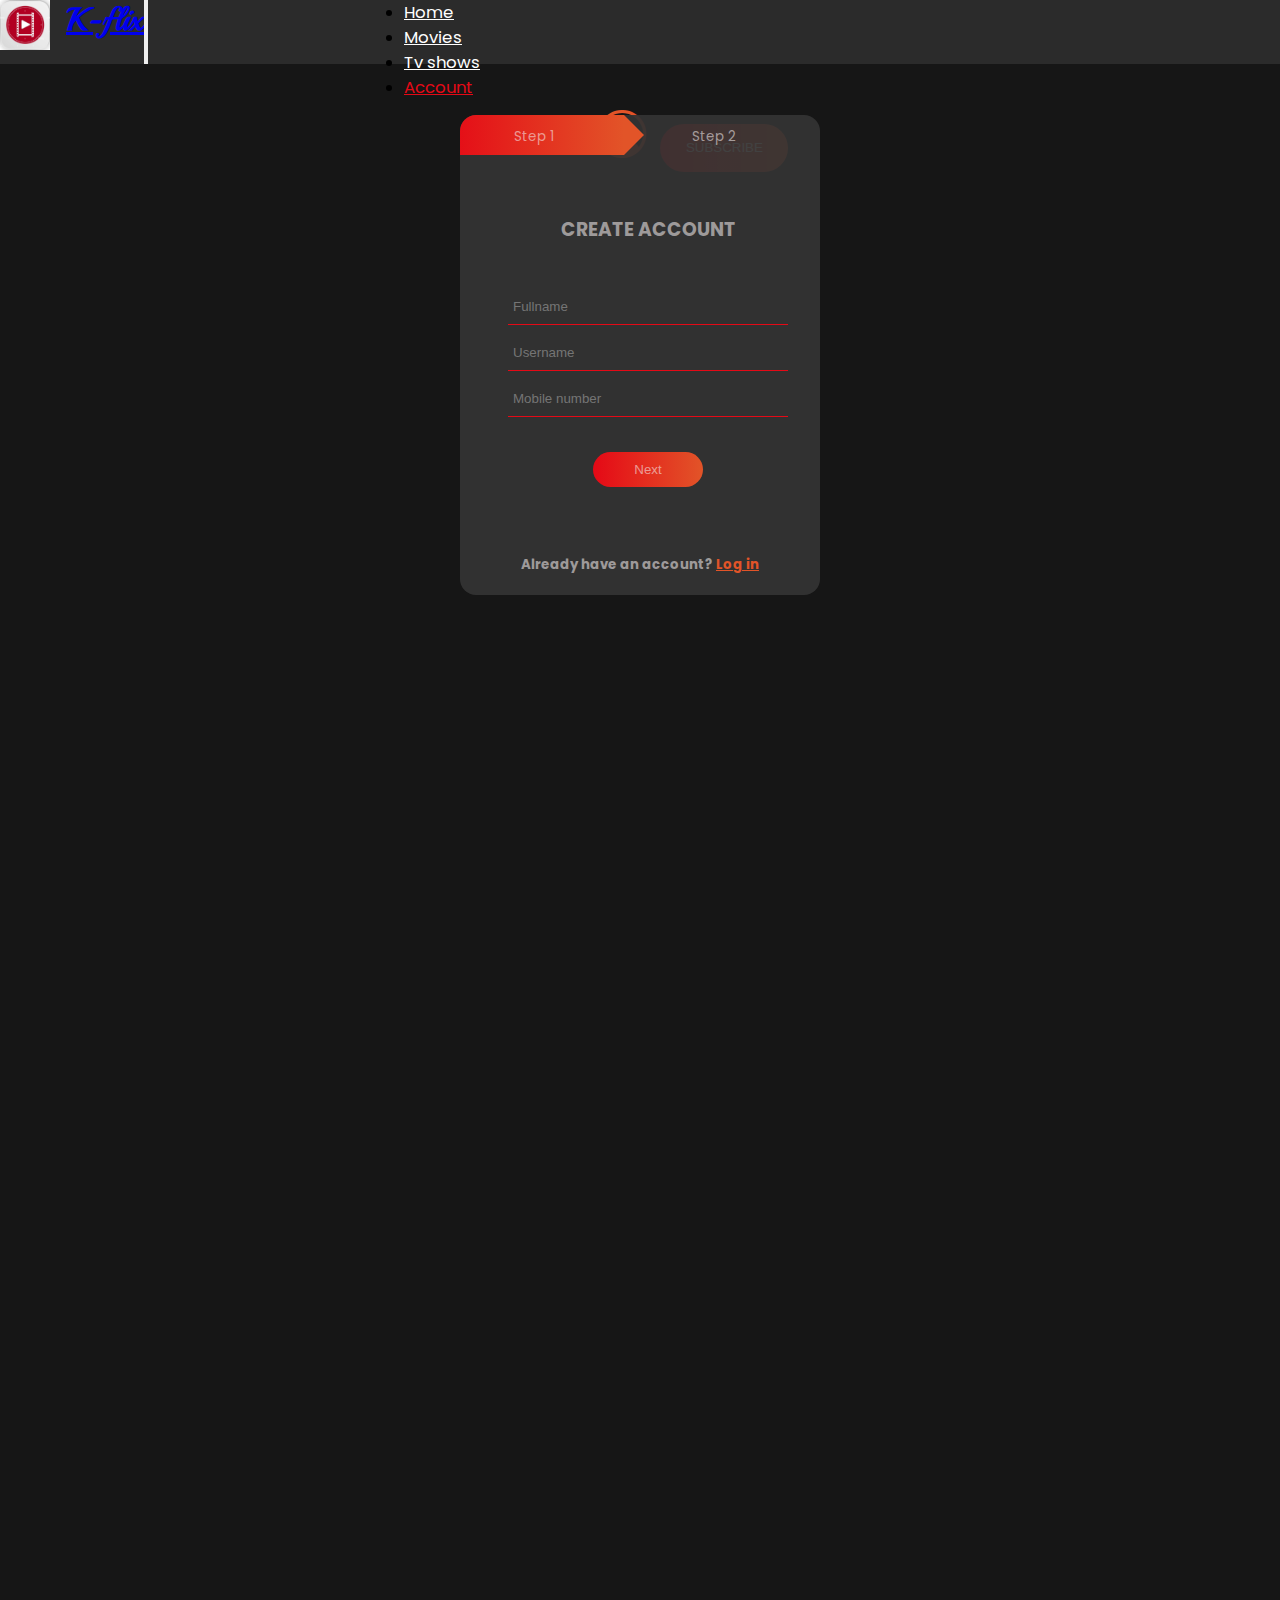
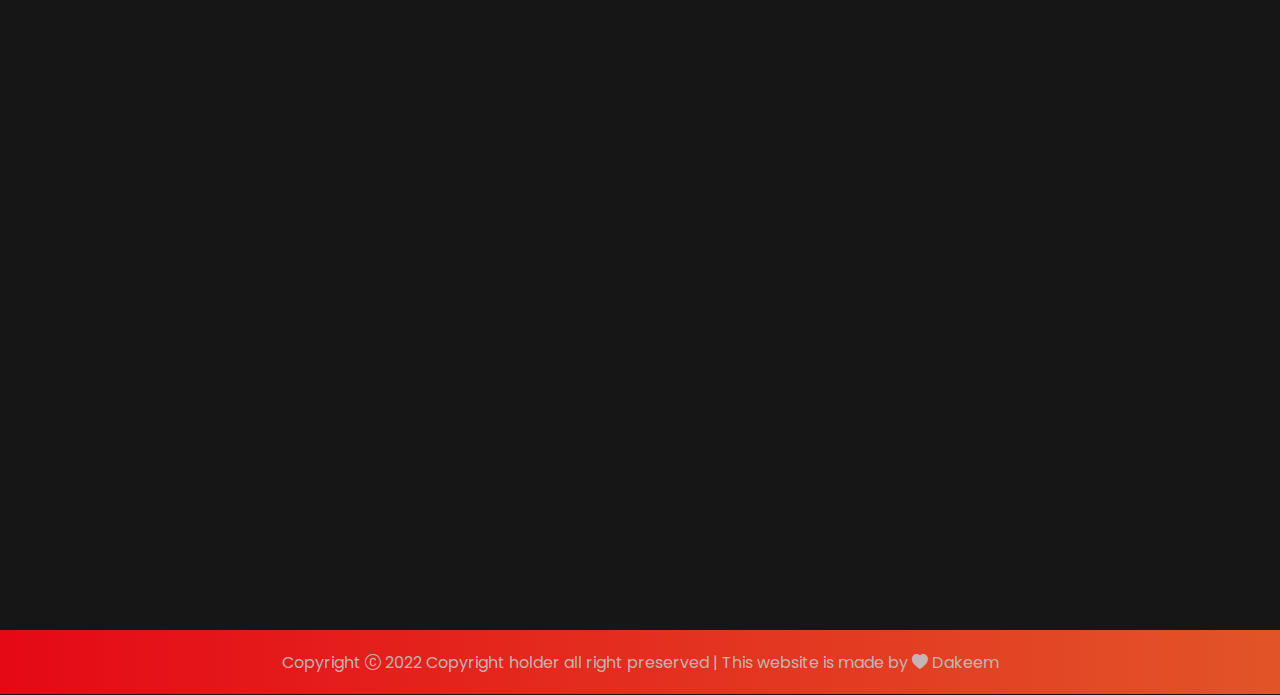
<file: Movie website/account.html>
<!DOCTYPE html>
<html lang="en">
<head>
    <meta charset="UTF-8">
    <meta http-equiv="X-UA-Compatible" content="IE=edge">
    <meta name="viewport" content="width=device-width, initial-scale=1.0">
    <!-- <link rel="stylesheet" href="bootstrap.min.css" integrity="sha384-xOolHFLEh07PJGoPkLv1IbcEPTNtaed2xpHsD9ESMhqIYd0nLMwNLD69Npy4HI+N" crossorigin="anonymous"> -->
    <link rel="stylesheet" href="https://cdn.jsdelivr.net/npm/bootstrap@4.6.2/dist/css/bootstrap.min.css" integrity="sha384-xOolHFLEh07PJGoPkLv1IbcEPTNtaed2xpHsD9ESMhqIYd0nLMwNLD69Npy4HI+N" crossorigin="anonymous">
    <link rel="stylesheet" href="https://pro.fontawesome.com/releases/v5.10.0/css/all.css" integrity="sha384-AYmEC3Yw5cVb3ZcuHtOA93w35dYTsvhLPVnYs9eStHfGJvOvKxVfELGroGkvsg+p" crossorigin="anonymous" />
    <link rel="stylesheet" href="bootstrap-icons/bootstrap-icons.css">
    <link rel='stylesheet' href='https://cdnjs.cloudflare.com/ajax/libs/font-awesome/4.7.0/css/font-awesome.min.css'> 
    <link rel="preconnect" href="https://fonts.googleapis.com">
  <link rel="preconnect" href="https://fonts.gstatic.com" crossorigin>
  <link href="https://fonts.googleapis.com/css2?family=Playball&display=swap" rel="stylesheet">
  <!-- <link type="text/css" rel="stylesheet" href="./src/css/lightslider.css" /> -->
  <link rel="stylesheet" href="style.css">
  <title>K-flix</title>
</head>
<body>

    <!-- <div class="headerbg"> -->
  <header>
    <nav class="navbar navbar-expand-lg navbar-dark shadow-5-strong" id="nav"> 
         <a class="navbar-brand" href="#">
        <img src="movielogo.jpg" width="50" height="50" alt="Logo">
      </a>

        <a class="navbar-brand" href="#" id="name">K-flix</a>
        <button class="navbar-toggler" type="button" data-toggle="collapse" data-target="#navbarNavDropdown" aria-controls="navbarNavDropdown" aria-expanded="false" aria-label="Toggle navigation">
          <span class="navbar-toggler-icon"></span>
        </button>
        <div class="collapse navbar-collapse" id="navbarNavDropdown">
          <ul class="navbar-nav" id="ul">
            <li class="nav-item">
              <a  class="nav-link" href="index.html" id="home">Home <span class="sr-only">(current)</span></a>
            </li>
            <li class="nav-item">
              <a class="nav-link" id="home" href="movies.html">Movies</a>
            </li>
            <li class="nav-item">
              <a class="nav-link" id="home" href="#">Tv shows</a>
            </li>
            <li class="nav-item">
              <a class="nav-link" id="current" href="#">Account</a>
            </li>
          </ul>
          <form class="form-inline" id="section">
              <a class="nav-link" href="#"><i id="search" class="bi-search" onclick="menutoggle()"></i></a>
            <!-- <input class="form-control mr-sm-2" type="search" placeholder="Search" aria-label="Search"> -->
            <a class="nav-link" id="user" href="#"><i  class='bi-person-circle'></i></a>
            <a class="nav-link"  href="#"><button id="btn">Subscribe</button></a>
          </form>
        </div>
      </nav> 
</header>

<section >
    <div class="container">
      <form action="sign up" id="form1">
        <h3 id="create">CREATE ACCOUNT</h3>
        <input type="text" placeholder="Fullname" id="realname" required>
        <input type="text" placeholder="Username" id="username" required>
        <input type="tel" placeholder="Mobile number" id="mobile" required>
        
        <div class="btn-box">
          <button type="button" id="next">Next</button>
        </div>
      </form>
      
      <form action="sign up" id="form2">
        <h3 id="create">SIGN UP</h3>
        <input type="email" placeholder="Email" id="email" required>
        <input type="password" placeholder="Password" id="password" required><i id="p-check" class="bi-check-all" ></i>
        <input type="password" placeholder="Confirm Password" id="confirmpassword" required><i id="cp-check" class="bi-check-all"></i>
        <span id="match-note">Passwords don't match!</span>
        
        <div class="btn-box">
          <button type="button" id="back">Back</button>
          <button type="button" id="submit">Sign up</button>
        </div>
      </form>
      
      <div class="step-row">
        <div id="progress"></div>
        <div class="step-col"><small>Step 1</small></div>
        <div class="step-col"><small>Step 2</small></div>
      </div>

      <div class="already"><h5>Already have an account? <a href="login.html">Log in</a></h5></div>
    </div>
</section> 

</div>

<footer>
  <div id="copyright"><article id="innercopy">Copyright <i class="bi-c-circle"></i> 2022 Copyright holder all right preserved | This website is made by <i class="bi-heart-fill"></i> Dakeem</article><article id="icresponse">Copyright <i class="bi-c-circle"></i> 2022 <i class="bi-heart-fill"></i> Dakeem</article></div>
</footer>

<script src="script.js"></script>

</body>
</html>
</file>
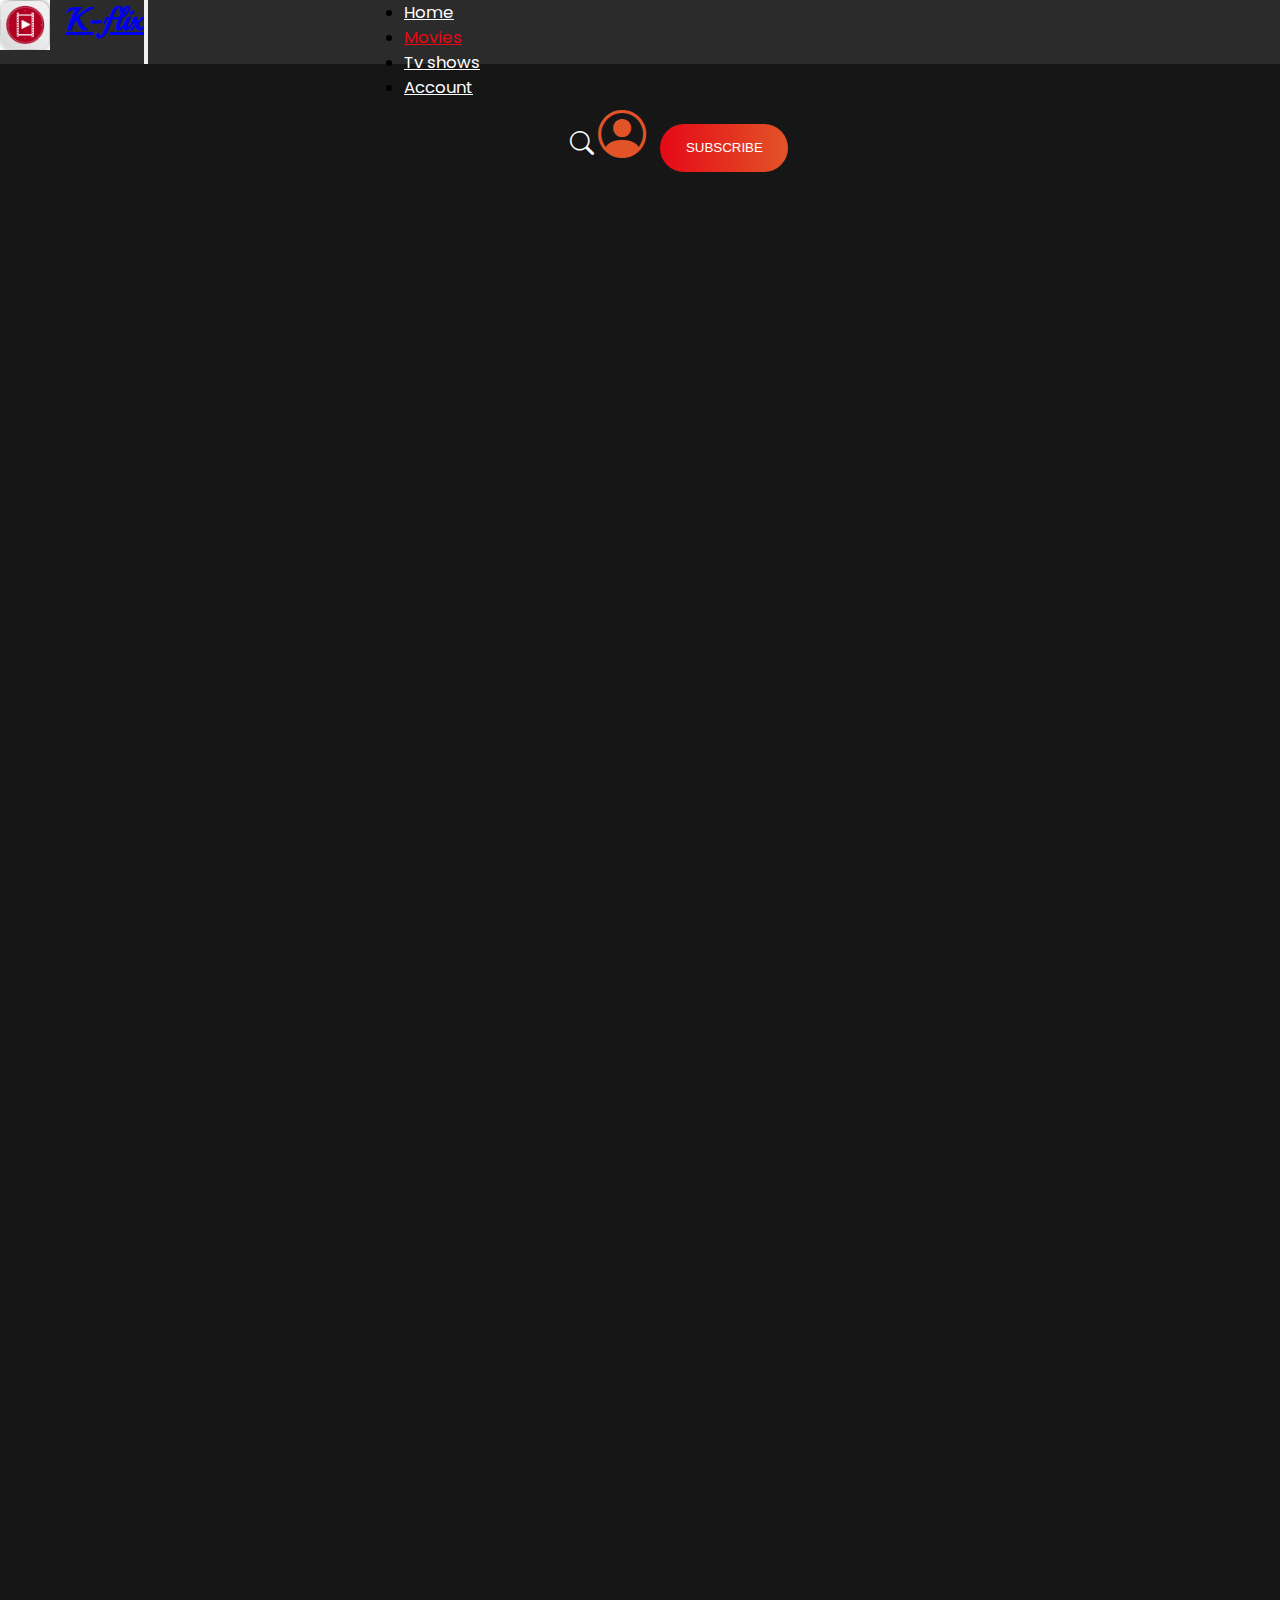
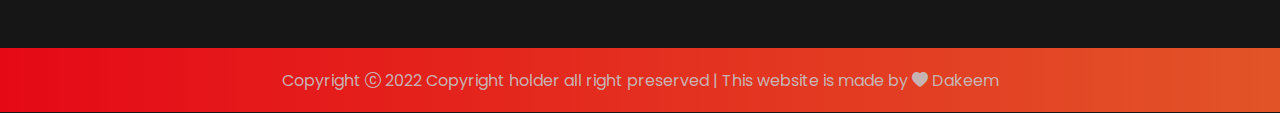
<file: Movie website/dashboard.html>
<!DOCTYPE html>
<html lang="en">
<head>
    <meta charset="UTF-8">
    <meta http-equiv="X-UA-Compatible" content="IE=edge">
    <meta name="viewport" content="width=device-width, initial-scale=1.0">
    <link rel="stylesheet" href="https://cdn.jsdelivr.net/npm/bootstrap@4.6.2/dist/css/bootstrap.min.css" integrity="sha384-xOolHFLEh07PJGoPkLv1IbcEPTNtaed2xpHsD9ESMhqIYd0nLMwNLD69Npy4HI+N" crossorigin="anonymous">
    <!-- <link rel="stylesheet" href="bootstrap.min.css" integrity="sha384-xOolHFLEh07PJGoPkLv1IbcEPTNtaed2xpHsD9ESMhqIYd0nLMwNLD69Npy4HI+N" crossorigin="anonymous"> --><link rel="stylesheet" href="https://cdn.jsdelivr.net/npm/bootstrap@4.6.2/dist/css/bootstrap.min.css" integrity="sha384-xOolHFLEh07PJGoPkLv1IbcEPTNtaed2xpHsD9ESMhqIYd0nLMwNLD69Npy4HI+N" crossorigin="anonymous">
    <link rel="stylesheet" href="https://pro.fontawesome.com/releases/v5.10.0/css/all.css" integrity="sha384-AYmEC3Yw5cVb3ZcuHtOA93w35dYTsvhLPVnYs9eStHfGJvOvKxVfELGroGkvsg+p" crossorigin="anonymous" />
    <link rel="stylesheet" href="bootstrap-icons/bootstrap-icons.css">
    <link rel='stylesheet' href='https://cdnjs.cloudflare.com/ajax/libs/font-awesome/4.7.0/css/font-awesome.min.css'> 
    <link rel="preconnect" href="https://fonts.googleapis.com">
  <link rel="preconnect" href="https://fonts.gstatic.com" crossorigin>
  <link href="https://fonts.googleapis.com/css2?family=Playball&display=swap" rel="stylesheet">
  <!-- <link type="text/css" rel="stylesheet" href="./src/css/lightslider.css" /> -->
  <link rel="stylesheet" href="style.css">
  <title>K-flix</title>
</head>
<body>

  <header>
    <nav class="navbar navbar-expand-lg navbar-dark shadow-5-strong" id="nav"> 
         <a class="navbar-brand" href="#">
        <img src="movielogo.jpg" width="50" height="50" alt="Logo">
      </a>

        <a class="navbar-brand" href="index.html" id="name">K-flix</a>
        <button class="navbar-toggler" type="button" data-toggle="collapse" data-target="#navbarNavDropdown" aria-controls="navbarNavDropdown" aria-expanded="false" aria-label="Toggle navigation">
          <span class="navbar-toggler-icon"></span>
        </button>
        <div class="collapse navbar-collapse" id="navbarNavDropdown">
          <ul class="navbar-nav" id="ul">
            <li class="nav-item">
              <a  class="nav-link" href="index.html" id="home">Home <span class="sr-only">(current)</span></a>
            </li>
            <li class="nav-item">
              <a class="nav-link" id="current" href="#">Movies</a>
            </li>
            <li class="nav-item">
              <a class="nav-link" id="home" href="#">Tv shows</a>
            </li>
            <li class="nav-item">
              <a class="nav-link" id="home" href="account.html">Account</a>
            </li>
          </ul>
          <form class="form-inline" id="section">
              <a class="nav-link" href="#"><i id="search" class="bi-search" onclick="menutoggle()"></i></a>
            <!-- <input class="form-control mr-sm-2" type="search" placeholder="Search" aria-label="Search"> -->
            <a class="nav-link" id="user" href="account.html"><i  class='bi-person-circle'></i></a>
            <a class="nav-link"  href="#"><button id="btn">Subscribe</button></a>
          </form>
        </div>
      </nav> 


</header>



<footer>
  <div id="copyright"><article id="innercopy">Copyright <i class="bi-c-circle"></i> 2022 Copyright holder all right preserved | This website is made by <i class="bi-heart-fill"></i> Dakeem</article><article id="icresponse">Copyright <i class="bi-c-circle"></i> 2022 <i class="bi-heart-fill"></i> Dakeem</article></div>
</footer>

</body>
</html>
</file>
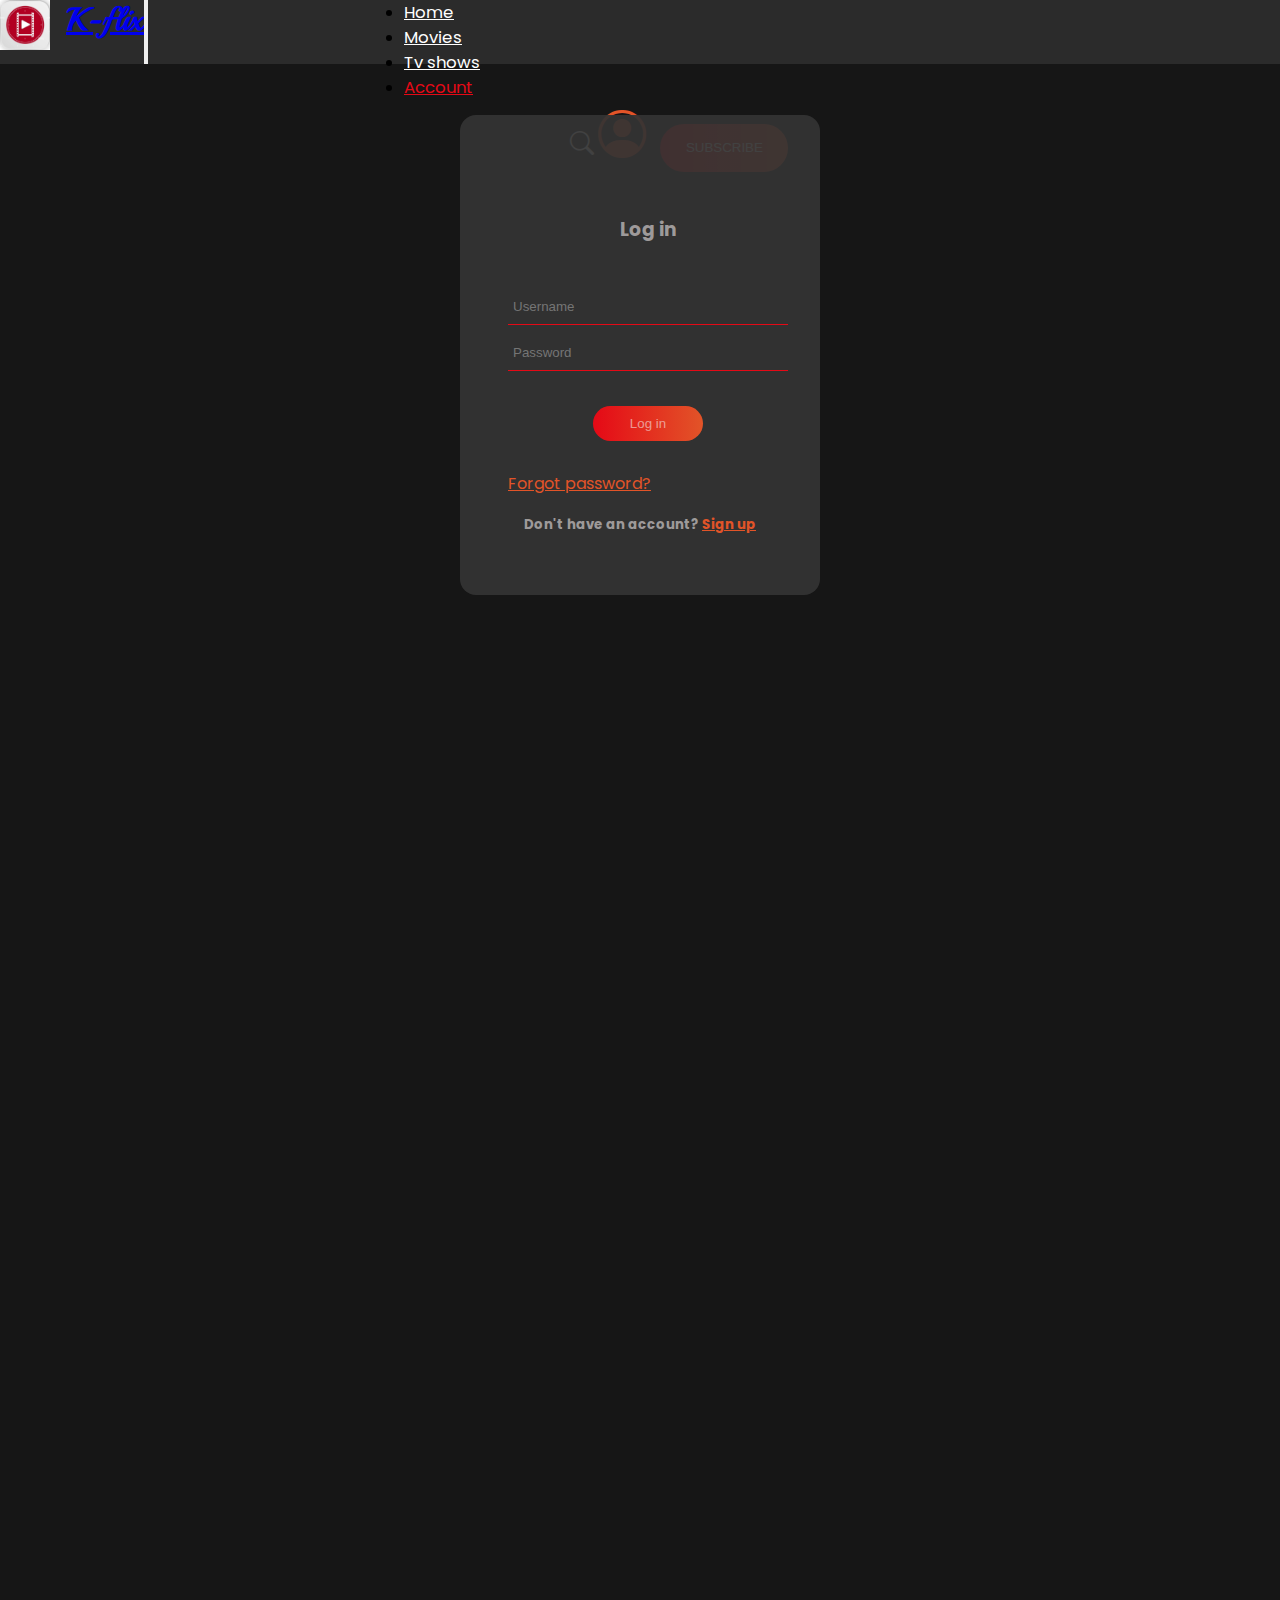
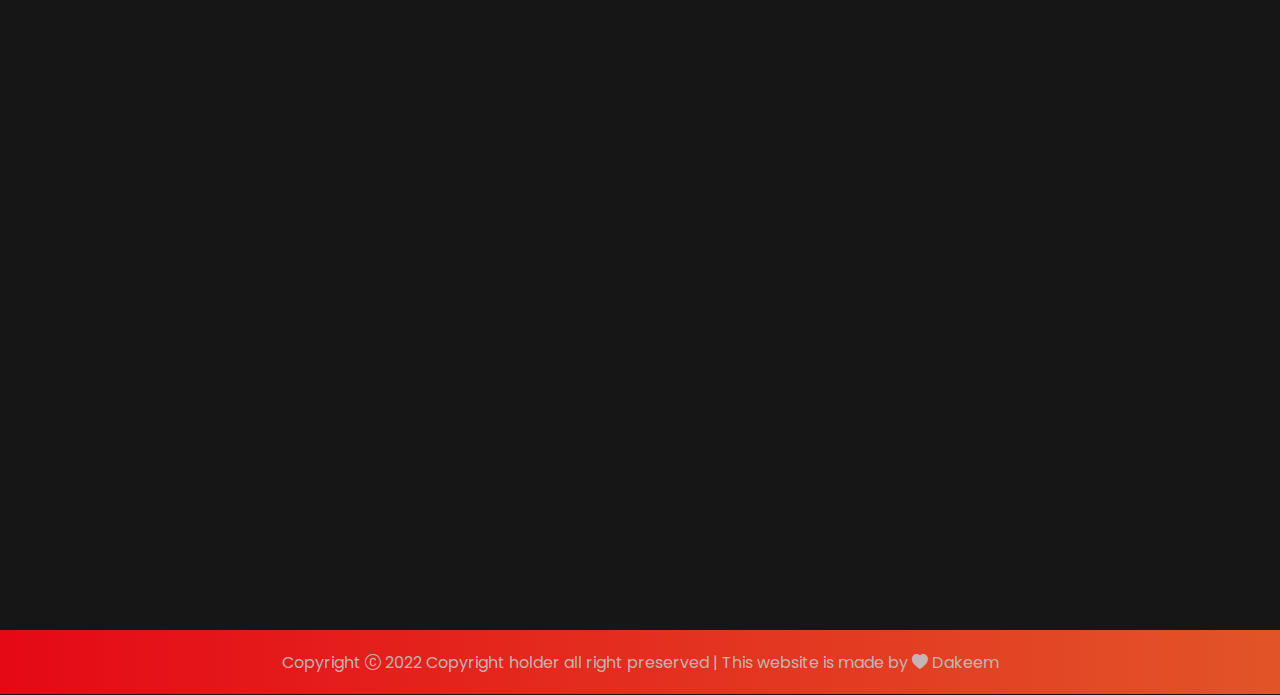
<file: Movie website/login.html>
<!DOCTYPE html>
<html lang="en">
<head>
    <meta charset="UTF-8">
    <meta http-equiv="X-UA-Compatible" content="IE=edge">
    <meta name="viewport" content="width=device-width, initial-scale=1.0">
    <link rel="stylesheet" href="https://cdn.jsdelivr.net/npm/bootstrap@4.6.2/dist/css/bootstrap.min.css" integrity="sha384-xOolHFLEh07PJGoPkLv1IbcEPTNtaed2xpHsD9ESMhqIYd0nLMwNLD69Npy4HI+N" crossorigin="anonymous">
    <link rel="stylesheet" href="https://pro.fontawesome.com/releases/v5.10.0/css/all.css" integrity="sha384-AYmEC3Yw5cVb3ZcuHtOA93w35dYTsvhLPVnYs9eStHfGJvOvKxVfELGroGkvsg+p" crossorigin="anonymous" />
    <link rel="stylesheet" href="bootstrap-icons/bootstrap-icons.css">
    <link rel='stylesheet' href='https://cdnjs.cloudflare.com/ajax/libs/font-awesome/4.7.0/css/font-awesome.min.css'> 
    <link rel="preconnect" href="https://fonts.googleapis.com">
  <link rel="preconnect" href="https://fonts.gstatic.com" crossorigin>
  <link href="https://fonts.googleapis.com/css2?family=Playball&display=swap" rel="stylesheet">
  <link rel="stylesheet" href="style.css">
  <title>K-flix</title>
</head>
<body>
    <header>
        <nav class="navbar navbar-expand-lg navbar-dark shadow-5-strong" id="nav"> 
             <a class="navbar-brand" href="#">
            <img src="movielogo.jpg" width="50" height="50" alt="Logo">
          </a>
    
            <a class="navbar-brand" href="index.html" id="name">K-flix</a>
            <button class="navbar-toggler" type="button" data-toggle="collapse" data-target="#navbarNavDropdown" aria-controls="navbarNavDropdown" aria-expanded="false" aria-label="Toggle navigation">
              <span class="navbar-toggler-icon"></span>
            </button>
            <div class="collapse navbar-collapse" id="navbarNavDropdown">
              <ul class="navbar-nav" id="ul">
                <li class="nav-item">
                  <a  class="nav-link" href="index.html" id="home">Home <span class="sr-only">(current)</span></a>
                </li>
                <li class="nav-item">
                  <a class="nav-link" id="home" href="movies.html">Movies</a>
                </li>
                <li class="nav-item">
                  <a class="nav-link" id="home" href="#">Tv shows</a>
                </li>
                <li class="nav-item">
                  <a class="nav-link" id="current" href="#">Account</a>
                </li>
              </ul>
              <form class="form-inline" id="section">
                  <a class="nav-link" href="#"><i id="search" class="bi-search" onclick="menutoggle()"></i></a>
    
                <a class="nav-link" id="user" href="#"><i  class='bi-person-circle'></i></a>
                <a class="nav-link"  href="#"><button id="btn">Subscribe</button></a>
              </form>
            </div>
          </nav> 
    </header>
    
    <section >
        <div class="container">
          <form action="sign up" id="form1">
            <h3 id="create">Log in</h3>
            <input type="text" placeholder="Username" id="username_login" required>
            <input type="password" placeholder="Password" id="password_login" required>
            <span id="log" >Wrong password or username</span> 
            
            <div class="btn-box">
              <button type="button" id="login">Log in</button>
            </div>
            <span><a href="retrieve.html" id="forgot">Forgot password?</a></span>
          </form>
    
          <div class="already"><h5>Don't have an account? <a href="account.html">Sign up</a></h5></div>
        </div>
    </section>


    <footer>
   <div id="copyright"><article id="innercopy">Copyright <i class="bi-c-circle"></i> 2022 Copyright holder all right preserved | This website is made by <i class="bi-heart-fill"></i> Dakeem</article><article id="icresponse">Copyright <i class="bi-c-circle"></i> 2022 <i class="bi-heart-fill"></i> Dakeem</article></div>
    </footer> 

    <script src="script2.js"></script>
</body>
</html>
</file>
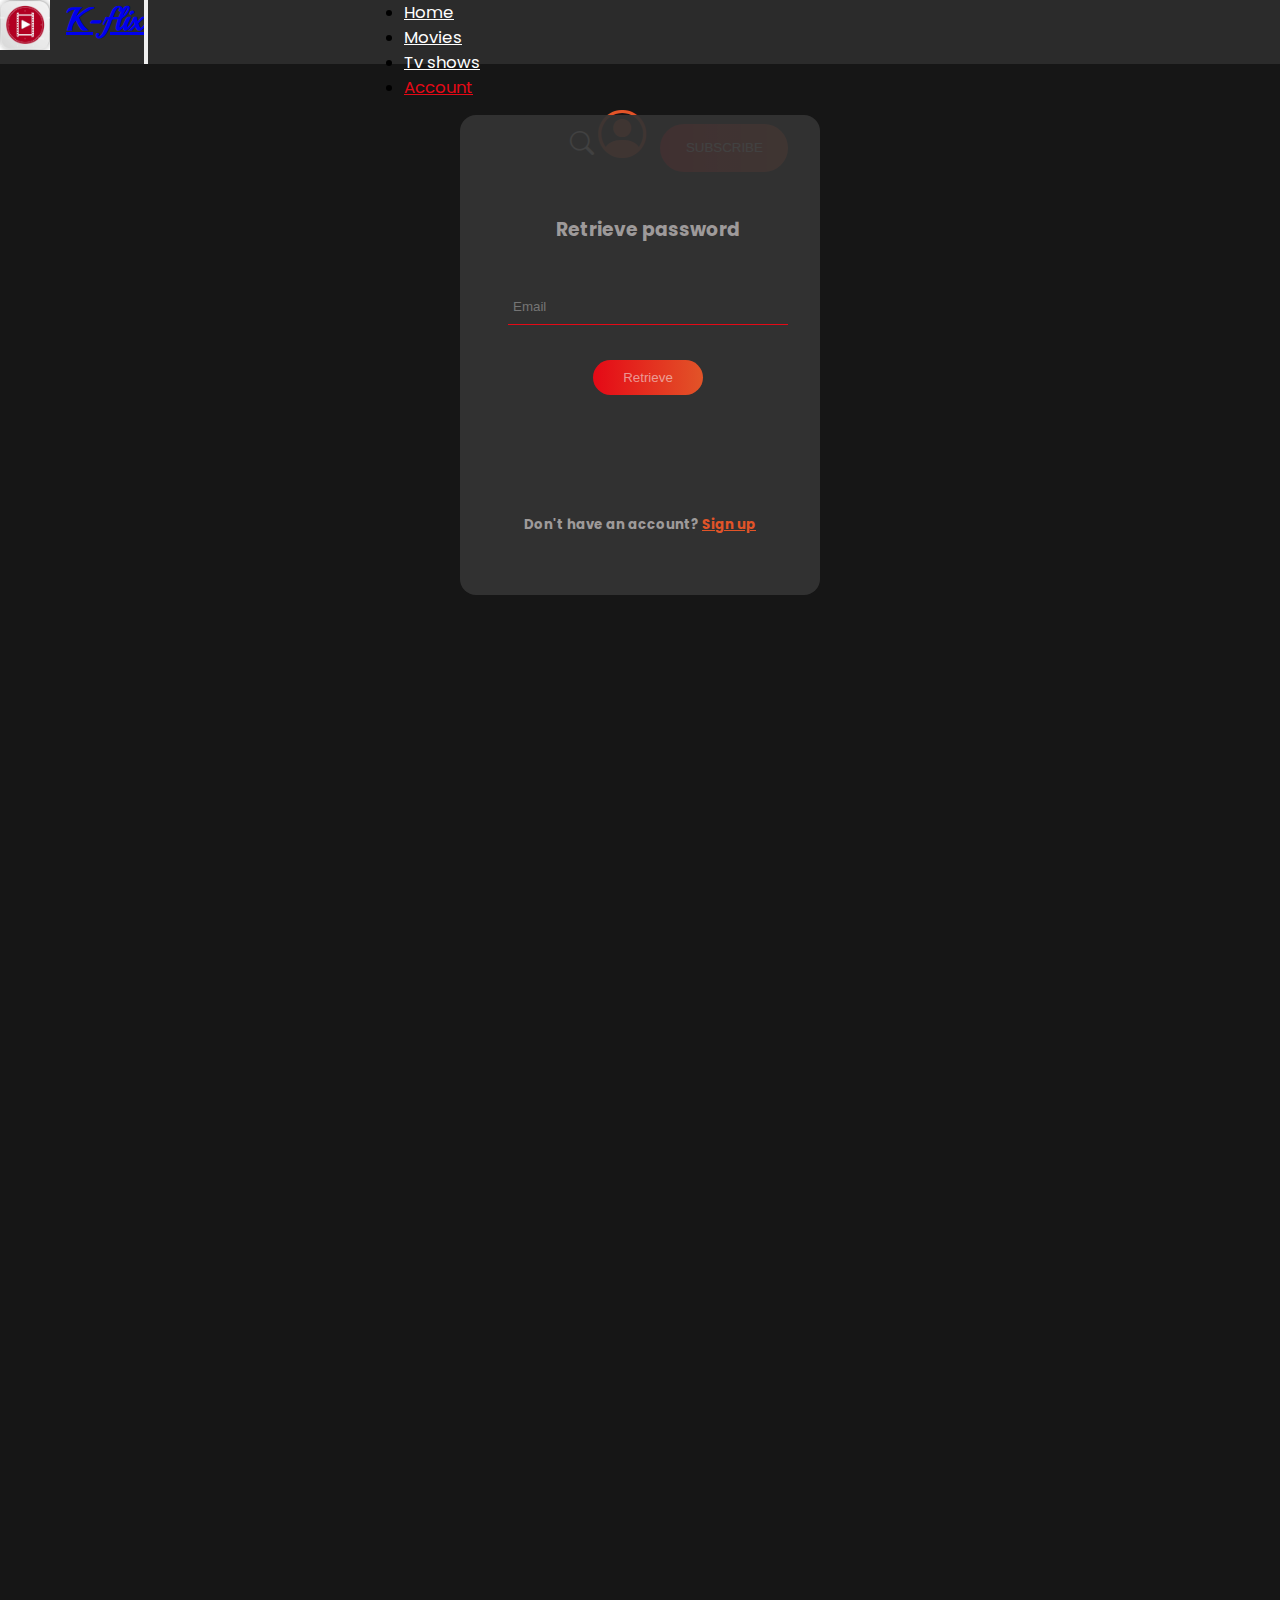
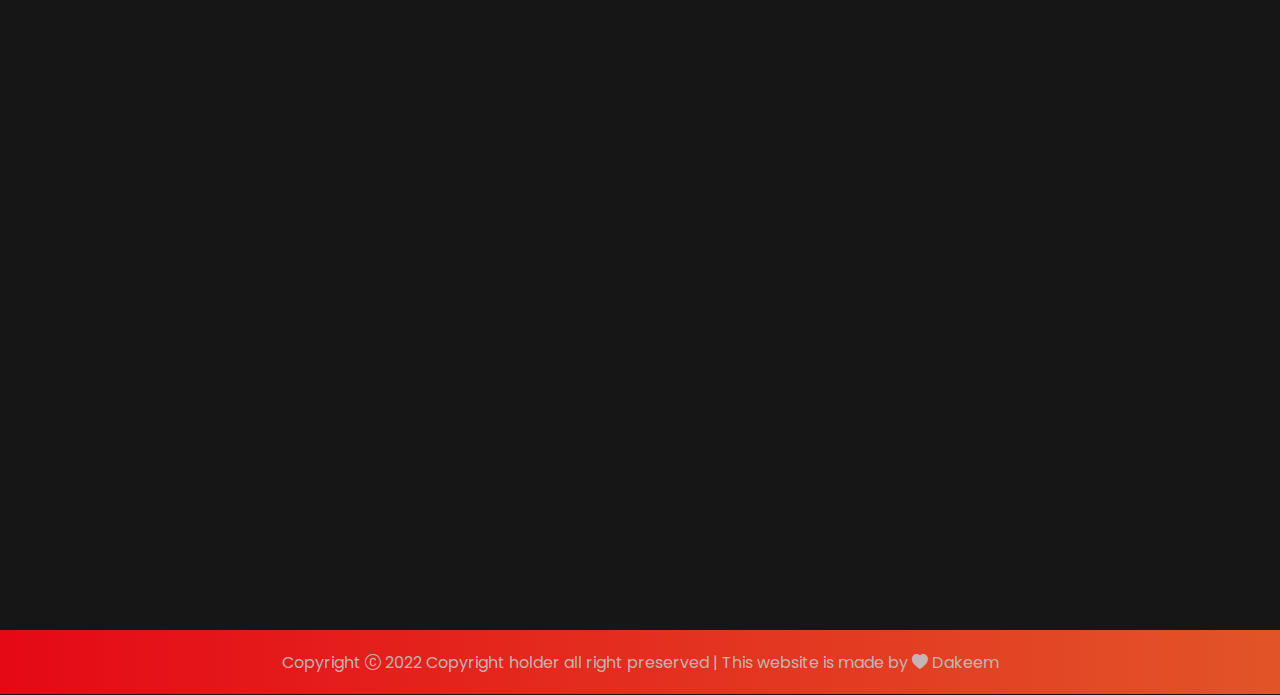
<file: Movie website/retrieve.html>
<!DOCTYPE html>
<html lang="en">
<head>
    <meta charset="UTF-8">
    <meta http-equiv="X-UA-Compatible" content="IE=edge">
    <meta name="viewport" content="width=device-width, initial-scale=1.0">
    <link rel="stylesheet" href="https://cdn.jsdelivr.net/npm/bootstrap@4.6.2/dist/css/bootstrap.min.css" integrity="sha384-xOolHFLEh07PJGoPkLv1IbcEPTNtaed2xpHsD9ESMhqIYd0nLMwNLD69Npy4HI+N" crossorigin="anonymous">
    <!-- <link rel="stylesheet" href="bootstrap.min.css" integrity="sha384-xOolHFLEh07PJGoPkLv1IbcEPTNtaed2xpHsD9ESMhqIYd0nLMwNLD69Npy4HI+N" crossorigin="anonymous"> --><link rel="stylesheet" href="https://cdn.jsdelivr.net/npm/bootstrap@4.6.2/dist/css/bootstrap.min.css" integrity="sha384-xOolHFLEh07PJGoPkLv1IbcEPTNtaed2xpHsD9ESMhqIYd0nLMwNLD69Npy4HI+N" crossorigin="anonymous">
    <link rel="stylesheet" href="https://pro.fontawesome.com/releases/v5.10.0/css/all.css" integrity="sha384-AYmEC3Yw5cVb3ZcuHtOA93w35dYTsvhLPVnYs9eStHfGJvOvKxVfELGroGkvsg+p" crossorigin="anonymous" />
    <link rel="stylesheet" href="bootstrap-icons/bootstrap-icons.css">
    <link rel='stylesheet' href='https://cdnjs.cloudflare.com/ajax/libs/font-awesome/4.7.0/css/font-awesome.min.css'> 
    <link rel="preconnect" href="https://fonts.googleapis.com">
  <link rel="preconnect" href="https://fonts.gstatic.com" crossorigin>
  <link href="https://fonts.googleapis.com/css2?family=Playball&display=swap" rel="stylesheet">
  <!-- <link type="text/css" rel="stylesheet" href="./src/css/lightslider.css" /> -->
  <link rel="stylesheet" href="style.css">
  <title>K-flix</title>
</head>
<body>

  <header>
    <nav class="navbar navbar-expand-lg navbar-dark shadow-5-strong" id="nav"> 
         <a class="navbar-brand" href="#">
        <img src="movielogo.jpg" width="50" height="50" alt="Logo">
      </a>

        <a class="navbar-brand" href="index.html" id="name">K-flix</a>
        <button class="navbar-toggler" type="button" data-toggle="collapse" data-target="#navbarNavDropdown" aria-controls="navbarNavDropdown" aria-expanded="false" aria-label="Toggle navigation">
          <span class="navbar-toggler-icon"></span>
        </button>
        <div class="collapse navbar-collapse" id="navbarNavDropdown">
          <ul class="navbar-nav" id="ul">
            <li class="nav-item">
              <a  class="nav-link" href="index.html" id="home">Home <span class="sr-only">(current)</span></a>
            </li>
            <li class="nav-item">
              <a class="nav-link" id="home" href="#">Movies</a>
            </li>
            <li class="nav-item">
              <a class="nav-link" id="home" href="#">Tv shows</a>
            </li>
            <li class="nav-item">
              <a class="nav-link" id="current" href="account.html">Account</a>
            </li>
          </ul>
          <form class="form-inline" id="section">
              <a class="nav-link" href="#"><i id="search" class="bi-search" onclick="menutoggle()"></i></a>
            <!-- <input class="form-control mr-sm-2" type="search" placeholder="Search" aria-label="Search"> -->
            <a class="nav-link" id="user" href="account.html"><i  class='bi-person-circle'></i></a>
            <a class="nav-link"  href="#"><button id="btn">Subscribe</button></a>
          </form>
        </div>
      </nav> 


</header>

<section >
    <div class="container">
      <form action="sign up" id="form1">
        <h3 id="create">Retrieve password</h3>
        <input type="email" placeholder="Email" id="email_retrieve" required>
        <!-- <input type="password" placeholder="Password" id="password_login" required> -->
        <span id="view" ></span> 
        
        <div class="btn-box">
          <button type="button" id="retrieve">Retrieve</button>
        </div>
        <!-- <span><a href="retrieve.html" id="forgot">Forgot password?</a></span> -->
      </form>

      <div class="already"><h5>Don't have an account? <a href="account.html">Sign up</a></h5></div>
    </div>
</section>

<footer>
  <div id="copyright"><article id="innercopy">Copyright <i class="bi-c-circle"></i> 2022 Copyright holder all right preserved | This website is made by <i class="bi-heart-fill"></i> Dakeem</article><article id="icresponse">Copyright <i class="bi-c-circle"></i> 2022 <i class="bi-heart-fill"></i> Dakeem</article></div>
</footer>
<script src="script4.js"></script>
</body>
</html>
</file>
<file: Movie website/src/css/lightslider.css>
/*! lightslider - v1.1.3 - 2015-04-14
* https://github.com/sachinchoolur/lightslider
* Copyright (c) 2015 Sachin N; Licensed MIT */
/** /!!! core css Should not edit !!!/**/ 

.lSSlideOuter {
    overflow: hidden;
    -webkit-touch-callout: none;
    -webkit-user-select: none;
    -khtml-user-select: none;
    -moz-user-select: none;
    -ms-user-select: none;
    user-select: none
}
.lightSlider:before, .lightSlider:after {
    content: " ";
    display: table;
}
.lightSlider {
    overflow: hidden;
    margin: 0;
}
.lSSlideWrapper {
    max-width: 100%;
    overflow: hidden;
    position: relative;
}
.lSSlideWrapper > .lightSlider:after {
    clear: both;
}
.lSSlideWrapper .lSSlide {
    -webkit-transform: translate(0px, 0px);
    -ms-transform: translate(0px, 0px);
    transform: translate(0px, 0px);
    -webkit-transition: all 1s;
    -webkit-transition-property: -webkit-transform,height;
    -moz-transition-property: -moz-transform,height;
    transition-property: transform,height;
    -webkit-transition-duration: inherit !important;
    transition-duration: inherit !important;
    -webkit-transition-timing-function: inherit !important;
    transition-timing-function: inherit !important;
}
.lSSlideWrapper .lSFade {
    position: relative;
}
.lSSlideWrapper .lSFade > * {
    position: absolute !important;
    top: 0;
    left: 0;
    z-index: 9;
    margin-right: 0;
    width: 100%;
}
.lSSlideWrapper.usingCss .lSFade > * {
    opacity: 0;
    -webkit-transition-delay: 0s;
    transition-delay: 0s;
    -webkit-transition-duration: inherit !important;
    transition-duration: inherit !important;
    -webkit-transition-property: opacity;
    transition-property: opacity;
    -webkit-transition-timing-function: inherit !important;
    transition-timing-function: inherit !important;
}
.lSSlideWrapper .lSFade > *.active {
    z-index: 10;
}
.lSSlideWrapper.usingCss .lSFade > *.active {
    opacity: 1;
}
/** /!!! End of core css Should not edit !!!/**/

/* Pager */
.lSSlideOuter .lSPager.lSpg {
    margin: 10px 0 0;
    padding: 0;
    text-align: center;
}
.lSSlideOuter .lSPager.lSpg > li {
    cursor: pointer;
    display: inline-block;
    padding: 0 5px;
}
.lSSlideOuter .lSPager.lSpg > li a {
    background-color: #222222;
    border-radius: 30px;
    display: inline-block;
    height: 8px;
    overflow: hidden;
    text-indent: -999em;
    width: 8px;
    position: relative;
    z-index: 99;
    -webkit-transition: all 0.5s linear 0s;
    transition: all 0.5s linear 0s;
}
.lSSlideOuter .lSPager.lSpg > li:hover a, .lSSlideOuter .lSPager.lSpg > li.active a {
    background-color: #428bca;
}
.lSSlideOuter .media {
    opacity: 0.8;
}
.lSSlideOuter .media.active {
    opacity: 1;
}
/* End of pager */

/** Gallery */
.lSSlideOuter .lSPager.lSGallery {
    list-style: none outside none;
    padding-left: 0;
    margin: 0;
    overflow: hidden;
    transform: translate3d(0px, 0px, 0px);
    -moz-transform: translate3d(0px, 0px, 0px);
    -ms-transform: translate3d(0px, 0px, 0px);
    -webkit-transform: translate3d(0px, 0px, 0px);
    -o-transform: translate3d(0px, 0px, 0px);
    -webkit-transition-property: -webkit-transform;
    -moz-transition-property: -moz-transform;
    -webkit-touch-callout: none;
    -webkit-user-select: none;
    -khtml-user-select: none;
    -moz-user-select: none;
    -ms-user-select: none;
    user-select: none;
}
.lSSlideOuter .lSPager.lSGallery li {
    overflow: hidden;
    -webkit-transition: border-radius 0.12s linear 0s 0.35s linear 0s;
    transition: border-radius 0.12s linear 0s 0.35s linear 0s;
}
.lSSlideOuter .lSPager.lSGallery li.active, .lSSlideOuter .lSPager.lSGallery li:hover {
    border-radius: 5px;
}
.lSSlideOuter .lSPager.lSGallery img {
    display: block;
    height: auto;
    max-width: 100%;
}
.lSSlideOuter .lSPager.lSGallery:before, .lSSlideOuter .lSPager.lSGallery:after {
    content: " ";
    display: table;
}
.lSSlideOuter .lSPager.lSGallery:after {
    clear: both;
}
/* End of Gallery*/

/* slider actions */
.lSAction > a {
    width: 32px;
    display: block;
    top: 50%;
    height: 32px;
    background-image: url('../img/controls.png');
    cursor: pointer;
    position: absolute;
    z-index: 99;
    margin-top: -16px;
    opacity: 0.5;
    -webkit-transition: opacity 0.35s linear 0s;
    transition: opacity 0.35s linear 0s;
}
.lSAction > a:hover {
    opacity: 1;
}
.lSAction > .lSPrev {
    background-position: 0 0;
    left: 10px;
}
.lSAction > .lSNext {
    background-position: -32px 0;
    right: 10px;
}
.lSAction > a.disabled {
    pointer-events: none;
}
.cS-hidden {
    height: 1px;
    opacity: 0;
    filter: alpha(opacity=0);
    overflow: hidden;
}


/* vertical */
.lSSlideOuter.vertical {
    position: relative;
}
.lSSlideOuter.vertical.noPager {
    padding-right: 0px !important;
}
.lSSlideOuter.vertical .lSGallery {
    position: absolute !important;
    right: 0;
    top: 0;
}
.lSSlideOuter.vertical .lightSlider > * {
    width: 100% !important;
    max-width: none !important;
}

/* vertical controlls */
.lSSlideOuter.vertical .lSAction > a {
    left: 50%;
    margin-left: -14px;
    margin-top: 0;
}
.lSSlideOuter.vertical .lSAction > .lSNext {
    background-position: 31px -31px;
    bottom: 10px;
    top: auto;
}
.lSSlideOuter.vertical .lSAction > .lSPrev {
    background-position: 0 -31px;
    bottom: auto;
    top: 10px;
}
/* vertical */


/* Rtl */
.lSSlideOuter.lSrtl {
    direction: rtl;
}
.lSSlideOuter .lightSlider, .lSSlideOuter .lSPager {
    padding-left: 0;
    list-style: none outside none;
}
.lSSlideOuter.lSrtl .lightSlider, .lSSlideOuter.lSrtl .lSPager {
    padding-right: 0;
}
.lSSlideOuter .lightSlider > *,  .lSSlideOuter .lSGallery li {
    float: left;
}
.lSSlideOuter.lSrtl .lightSlider > *,  .lSSlideOuter.lSrtl .lSGallery li {
    float: right !important;
}
/* Rtl */

@-webkit-keyframes rightEnd {
    0% {
        left: 0;
    }

    50% {
        left: -15px;
    }

    100% {
        left: 0;
    }
}
@keyframes rightEnd {
    0% {
        left: 0;
    }

    50% {
        left: -15px;
    }

    100% {
        left: 0;
    }
}
@-webkit-keyframes topEnd {
    0% {
        top: 0;
    }

    50% {
        top: -15px;
    }

    100% {
        top: 0;
    }
}
@keyframes topEnd {
    0% {
        top: 0;
    }

    50% {
        top: -15px;
    }

    100% {
        top: 0;
    }
}
@-webkit-keyframes leftEnd {
    0% {
        left: 0;
    }

    50% {
        left: 15px;
    }

    100% {
        left: 0;
    }
}
@keyframes leftEnd {
    0% {
        left: 0;
    }

    50% {
        left: 15px;
    }

    100% {
        left: 0;
    }
}
@-webkit-keyframes bottomEnd {
    0% {
        bottom: 0;
    }

    50% {
        bottom: -15px;
    }

    100% {
        bottom: 0;
    }
}
@keyframes bottomEnd {
    0% {
        bottom: 0;
    }

    50% {
        bottom: -15px;
    }

    100% {
        bottom: 0;
    }
}
.lSSlideOuter .rightEnd {
    -webkit-animation: rightEnd 0.3s;
    animation: rightEnd 0.3s;
    position: relative;
}
.lSSlideOuter .leftEnd {
    -webkit-animation: leftEnd 0.3s;
    animation: leftEnd 0.3s;
    position: relative;
}
.lSSlideOuter.vertical .rightEnd {
    -webkit-animation: topEnd 0.3s;
    animation: topEnd 0.3s;
    position: relative;
}
.lSSlideOuter.vertical .leftEnd {
    -webkit-animation: bottomEnd 0.3s;
    animation: bottomEnd 0.3s;
    position: relative;
}
.lSSlideOuter.lSrtl .rightEnd {
    -webkit-animation: leftEnd 0.3s;
    animation: leftEnd 0.3s;
    position: relative;
}
.lSSlideOuter.lSrtl .leftEnd {
    -webkit-animation: rightEnd 0.3s;
    animation: rightEnd 0.3s;
    position: relative;
}
/*/  GRab cursor */
.lightSlider.lsGrab > * {
  cursor: -webkit-grab;
  cursor: -moz-grab;
  cursor: -o-grab;
  cursor: -ms-grab;
  cursor: grab;
}
.lightSlider.lsGrabbing > * {
  cursor: move;
  cursor: -webkit-grabbing;
  cursor: -moz-grabbing;
  cursor: -o-grabbing;
  cursor: -ms-grabbing;
  cursor: grabbing;
}
</file>
<file: Movie website/style.css>
@import url('https://fonts.googleapis.com/css2?family=Poppins:wght@200;300;400;500;600;700;800;900&display=swap');

* {
  padding: 0;
  margin: 0;
  box-sizing: border-box;
  
}

body {
  background: #161616;
  font-family: 'Poppins', sans-serif;
}

header{
  margin: 0;
}
#nav{
  display: flex;
  max-height: 4rem;
  background-color: #333333c0;

  
}
button:hover{
  opacity: 0.7;
  transition: 0.5s;
}
#nav:after{
  /* position: fixed; */
  background-color: #161616;
}

#name{
    font-family: 'Playball', cursive;
    font-weight: bold;
    font-size: 2.5vw;
    margin-left: 1rem;
}
#ul{
    position: relative;
    left: 20vw;
    font-size: 1.3vw;
}
#home{
  color: #fff;
}
#home:hover{
  color: #e25428;
  transition: 0.5s;
}
#current{
  color: #E50916;
  transition: 1s;
}
/* #home */

#section{
    position: relative;
   left: 33vw;
}

#search{
  color: #fff;
  font-weight: bolder;
  font-size: 1.5rem;
}

#user{
  position: relative;
  color: #e25428;
  font-size: 3rem;
  /* width: 4vw; */
  /* height: 3rem; */
}

#btn{
  border: none;
  background: linear-gradient(to right, #E50916, #e25428);;
  width: 8rem ;
  color: #fff;
  max-width: 8rem;
  text-transform: uppercase;
  height: 3rem;
}
.headerbg{
  background-color: rgba(0, 0, 0, 0.377);
  color: white;
  background-image: url("blackpanther3.jpg");
  background-repeat: no-repeat;
  background-size: cover;
  background-blend-mode: soft-light;
  width: 100%;
  height: 100vh;
  
}

header section{
  position:relative;
  top: 3rem;
  margin-left: 2rem;
  justify-content: space-between;
}

header section h1{
  font-size: 6rem;
  color: #fff;
}
header section article{
  position: relative;
  font-family: sans-serif;
  /* font-size: 40rem; */
  justify-content: space-between;
  top: 5rem;
  width: 35rem;
 
}
#r{
  position: relative;
  top: 2rem;
  font-size: 3rem;
  font-weight: lighter;
}
#inner{
  position: relative;
  font-size: 1.2rem;
  top: 1.4rem;
  justify-content: space-between;
}
#d1{
  cursor: pointer;
  margin: 0.5rem;
}
#d2{
  cursor: pointer;
  margin: 0.5rem;
}
#d3{
  cursor: pointer;
  margin: 0.5rem;
}
#btn2{
  background: linear-gradient(to right, #E50916, #e25428);
  border: none;
  font-size: 0.8rem;
  width: 6.3rem;
  height: 2.6rem;
  color: #fff;
}

#bplay{
  position: relative;
  top: 6rem;
}

#btn3{
  background: linear-gradient(to right, #E50916, #e25428);
  color: #fff;
  font-size: 0.8rem;
  border: none;
  width: 9rem;
  height: 3.5rem;
}
#playbtn{
  position: relative;
  top: 1rem;
  margin-left: 1rem;
  margin-right: 1.5rem;
  color: #fff;
  font-size: 3rem;
}

#btrailer{
  font-size: 1.3rem;
}

@media only screen and (max-width:992px) {
  #ul{
    z-index: 9999;
    font-size: 1rem;
    position: relative;
    left: 0;
    right: 0;
    background-color: #333333c0;   
  }
  #section{
    display: none;
  }
}


@media only screen and (max-width:768px) {

  #section{
    display: none;
  }
  
  #nav{
    background-color: #080808c7;
  }  

  #ul{
    z-index: 9999;
    font-size: 1rem;
    position: relative;
    left: 0;
    background-color: #080808c7;    
  }

  .headerbg{
    background-color: rgba(0, 0, 0, 0.377);
    color: white;
    background-image: url("Blackpanther.png");
    background-repeat: no-repeat;
    background-size: cover;
    /* background-blend-mode: soft-light; */
    width: 100%;
    height: 100vh; 
  }

  header section h1{
    font-size: 2rem;
    color: #fff;
  }


  #info{
    font-family: sans-serif;
    font-size: 10px;
    justify-content: space-between;
    width: 100vw;
  }
  
  #r{
    position: relative;
    top: 1.3rem;
    font-size: 1.5rem;
    /* font-weight: lighter; */
  }


  #inner{
    position: relative;
    font-size: 0.7rem;
    top: 1rem;
    justify-content: space-between;
  }

  #d1{
    cursor: pointer;
    margin: 0.2rem;
  }
  #d2{
    cursor: pointer;
    margin: 0.2rem;
  }
  #d3{
    cursor: pointer;
    margin: 0.2rem;
  }
  #btn2{
    background-color: #E50916;
    border: none;
    font-size: 0.8rem;
    width: 4rem;
    height: 1.6rem;
    color: #fff;
  }
  /*   
  #bplay{
    position: relative;
    top: 6rem;
  }
   */
  #btn3{
    background-color: #E50916;
    color: #fff;
    font-size: 0.8rem;
    border: none;
    width: 5rem;
    height: 2rem;
  }
  #playbtn{
    position: relative;
    top: 0.5rem;
    margin-left: 0.5rem;
    margin-right: 0.5rem;
    color: #fff;
    font-size: 2rem;
  }
  
  #btrailer{
    font-size: 0.6rem;
  }
} 

.container{
  background-color: #333333ee;
  z-index: 99;
  height: 30rem;
  width: 360px;
  border-radius: 1rem;
  position: relative;
  margin: 4% auto;
  overflow: hidden;
}

#create{
  text-align: center;
  margin-bottom: 40px;
  color:  rgba(243, 237, 237, 0.575);
}

.container form{
  width: 280px;
  position: absolute;
  top: 100px;
  left: 48px;
  transition: 0.5s;
}

form input{
  width: 100%;
  padding: 10px 5px;
  margin: 5px 0;
  border: 0;
  border-bottom: 1px solid #E50916;
  outline: none;
  background: transparent;
}

.btn-box{
  width: 100%;
  margin: 30px auto;
  text-align: center;
}

form button{
  width: 110px;
  height: 35px;
  margin: 0 10px;
  border-radius: 30px;
  background: linear-gradient(to right, #E50916, #e25428);
  border: 0;
  outline: none;
  color:  rgba(243, 237, 237, 0.575);
  cursor: pointer;
}
#form2{
  left: 450px;
}

.step-row{
  width: 100%;
  height: 40px;
  margin-left: 0;
  right: 1rem;
  /* margin: 0 auto; */
  display: flex;
  align-items: center;
  /* box-shadow: 0 -1px 5px -1px #000; */
  position: relative;
}
.step-col{
  width: 240px;
  text-align: center;
  color: rgba(243, 237, 237, 0.575);
  position: relative;

}
#progress{
  position: absolute;
  height: 100%;
  width: 180px;
  background: linear-gradient(to right, #E50916, #e25428);
}
#progress::after{
  content: '';
  height: 0;
  width: 0;
  border-top: 20px solid transparent;
  border-bottom: 20px solid transparent;
  position: absolute;
  right: -20px;
  top: 0;
  border-left: 20px solid #e25428;
}
.already{
  position: relative;
  top: 25rem;
  color: rgba(243, 237, 237, 0.575);;
  text-align: center;
}
.already h5 a{
  color: #e25428;
}
.already h5 a:hover{
  text-decoration: none;
  opacity: 0.7;
  transition: 0.5s;
}
@media only screen and (max-width:768px) {
  .container{
    background-color: #080808c7;
    /* width: 180px; */
  }
  form input{
    color: #a3a1a1;
  }
}
.popular-carousel{
  display: flex;
}
.carousel-img{
  width: 300px;
  height: 300px;
  margin: 2rem;
}
#left-arrow{
  color: rgba(197, 194, 194, 0.911);
  position: absolute;
  top: 60rem;
  left: 2rem;
  font-size: 4rem;
}
#right-arrow{
  color: rgba(197, 194, 194, 0.911);
  position: absolute;
  top: 60rem;
  right: 2rem;
  font-size: 4rem;

}
#p-check{
  position: absolute;
  top: 9.7rem;
  right: 1rem;
  color: green;
  display: none;
}
#cp-check{
  position: absolute;
  top: 13rem;
  right: 1rem;
  color: green;
  display: none;
}
#match-note{
  position: relative;
  align-items: center;
  /* right: -20em; */
  color: rgba(243, 237, 237, 0.575);
  display: none;
}
#log {
  position: relative;
  color: rgba(243, 237, 237, 0.575);
  display: none;
}
#welcome{
  color: rgba(243, 237, 237, 0.575);
  margin-left: 2rem;
  font-size: 2rem;
  font-family: Verdana, Geneva, Tahoma, sans-serif;
  /* display: none; */

}
#forgot{
  background: none;
  position: absolute;
  top: 16rem;
  left: 0rem;
  color: #e25428;
}
#forgot:hover{
  text-decoration: none;
  opacity: 0.7;
  transition: 0.5s;
}
#view{
  position: relative;
  color: rgba(243, 237, 237, 0.575);
}

#movies{
  /* display: flex; */
  display: none;
  margin: 0 auto;
  width: 90%;
  flex-wrap: wrap;
  justify-content: space-between;
}


#movies img{
  width: 17rem;
  border-radius: 0.5rem;
  margin-bottom: 1.9rem;
  height: 15rem;
}

@media only screen and (max-width: 605px) {
  #movies{
    position: absolute;
    left: 25%;
  }
}
#categories{
  position: relative;
}
#cover{
  /* border: #E50916 1px solid; */
  width: 60vw;
  height: 20rem;
  position: relative;
  top: 10rem;
  left: 17rem;
  border-radius: 1rem;
  box-shadow: #E50916;
  background: linear-gradient(to right, #e50918d2, #e25328b9);
}
#choose{
  text-align: center;
  color: #fff;
}
.genre{
  width: 7rem;
  height: 5rem;
  border: none;
  /* justify-content: space-between; */
  position: relative;
  color: #fff;
  background-color: #908f8fe9;
  top: 3rem;
  left: 2rem;
  margin: 1rem;
  border-radius: 10px;

}
.genre::after{
  background-color: #434242e9;
}

#alert{
  position: relative;
  top: 4rem;
  display: none;
  left: 35rem;
  /* color: #fff; */
}

#genre_back{
  /* z-index: 9999; */
  position: relative;
  top: 6rem;
  height: 3rem;
  border-radius: 10px;
  background: #434242e9;
  color: #fff;
  width: 5rem;
  border: none;
  display: none;
  left: 59rem;
}
#genre_next{
  z-index: 9999;
  position: absolute;
  top: 26rem;
  display: none;
  height: 3rem;
  border-radius: 10px;
  background: #434242e9;
  color: #fff;
  width: 5rem;
  border: none;
  left: 20rem;
}

#copyright{
  background: linear-gradient(to right, #E50916, #e25428);
  color: rgba(197, 192, 192, 0.925);
  height: 4rem;
  position: relative;
  width: 100%;
  top: 99rem;
}
#innercopy{
  text-align: center;
   margin-top: 50px; 
  padding: 20px;
  margin: 0;
}

#icresponse{
  display: none;
}

@media only screen and (max-width:768px) {

  #copyright{
    background: linear-gradient(to right, #E50916, #e25428);
    color: rgba(197, 192, 192, 0.925);
    /* color: #fff; */
    overflow: hidden;
    height: 4rem;
    /* position: absolute; */
    /* bottom: 0rem; */
  }
  #innercopy{
    display: none;
  }
  #icresponse{
    display: block;
    text-align: center;
    margin-top: 50px; 
    padding: 20px;
    margin: 0;
  }


}
</file>
